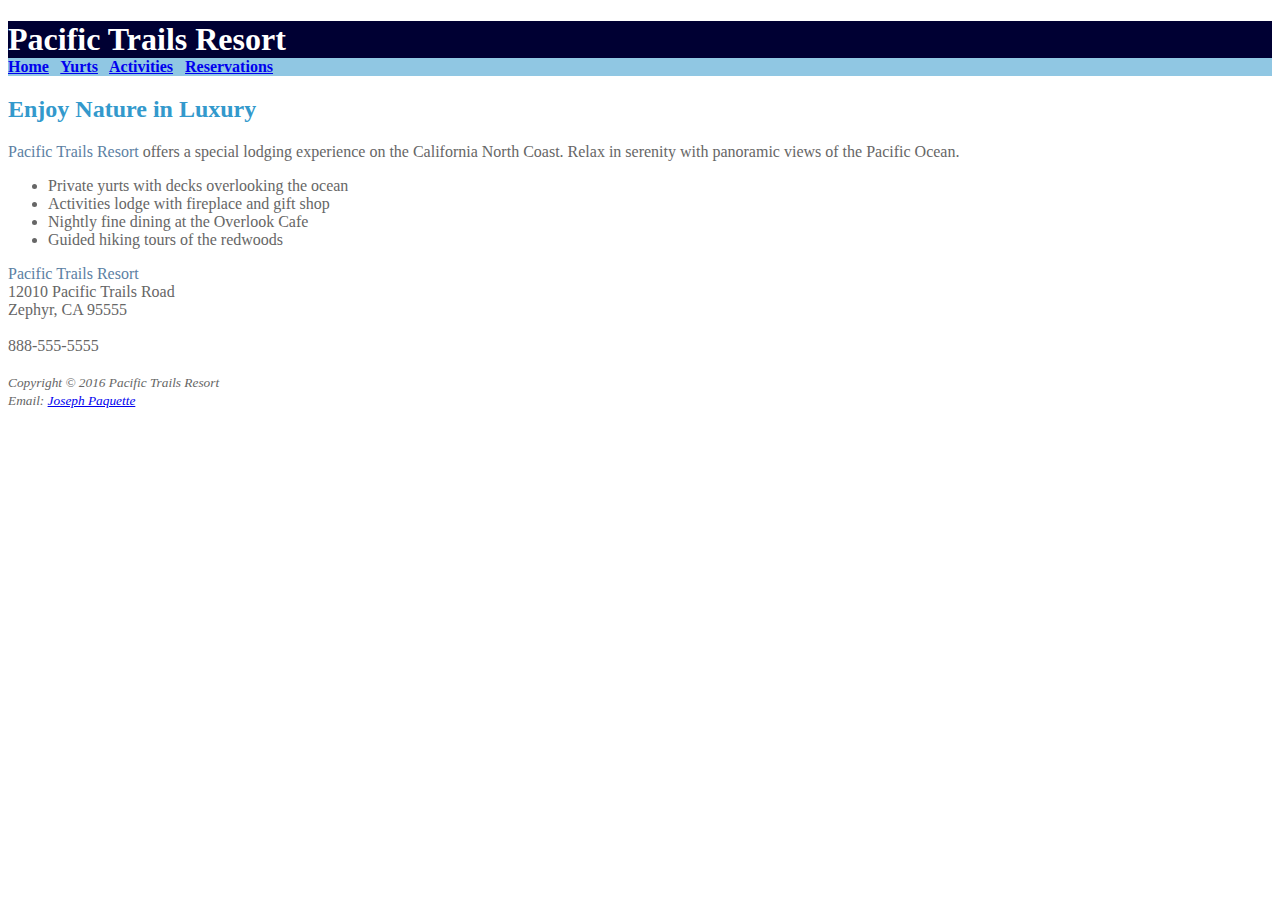
<file: ch4pacific/index.html>
<!DOCTYPE html>
<html lang="en">
<head>
    <meta charset="UTF-8">
    <meta name="viewport" content="width=device-width, initial-scale=1.0">
    <meta http-equiv="X-UA-Compatible" content="ie=edge">
    <link rel="stylesheet" href="pacific.css">
    <title>Pacific Trails Resort</title>
</head>
<body>
    <header>
        <h1>Pacific Trails Resort</h1>
    </header>
    <nav>
        <b>
            <a href="index.html">Home</a>  &nbsp;
            <a href="yurts.html">Yurts</a>  &nbsp;
            <a href="activities.html">Activities</a>  &nbsp;
            <a href="reservations.html">Reservations</a>
        </b>
    </nav>
    <main>
        <h2>Enjoy Nature in Luxury</h2>
        <p><span class="resort">Pacific Trails Resort</span> offers a special lodging experience on the California North Coast. Relax in serenity with panoramic views of the Pacific Ocean.</p>
        <ul>
            <li>Private yurts with decks overlooking the ocean</li>
            <li>Activities lodge with fireplace and gift shop</li>
            <li>Nightly fine dining at the Overlook Cafe</li>
            <li>Guided hiking tours of the redwoods</li>
        </ul>
        <div id="contact">
            <span class="resort">Pacific Trails Resort</span><br>
            12010 Pacific Trails Road<br>
            Zephyr, CA 95555<br>
            <br>
            888-555-5555<br><br>
        </div>
    </main>
    <footer>
        <small><i>Copyright &copy; 2016 Pacific Trails Resort</i></small><br>
        <small><i>Email: <a href="mailto:joseph@paquette.com">Joseph Paquette</a></i></small>
    </footer>
</body>
</html>
</file>
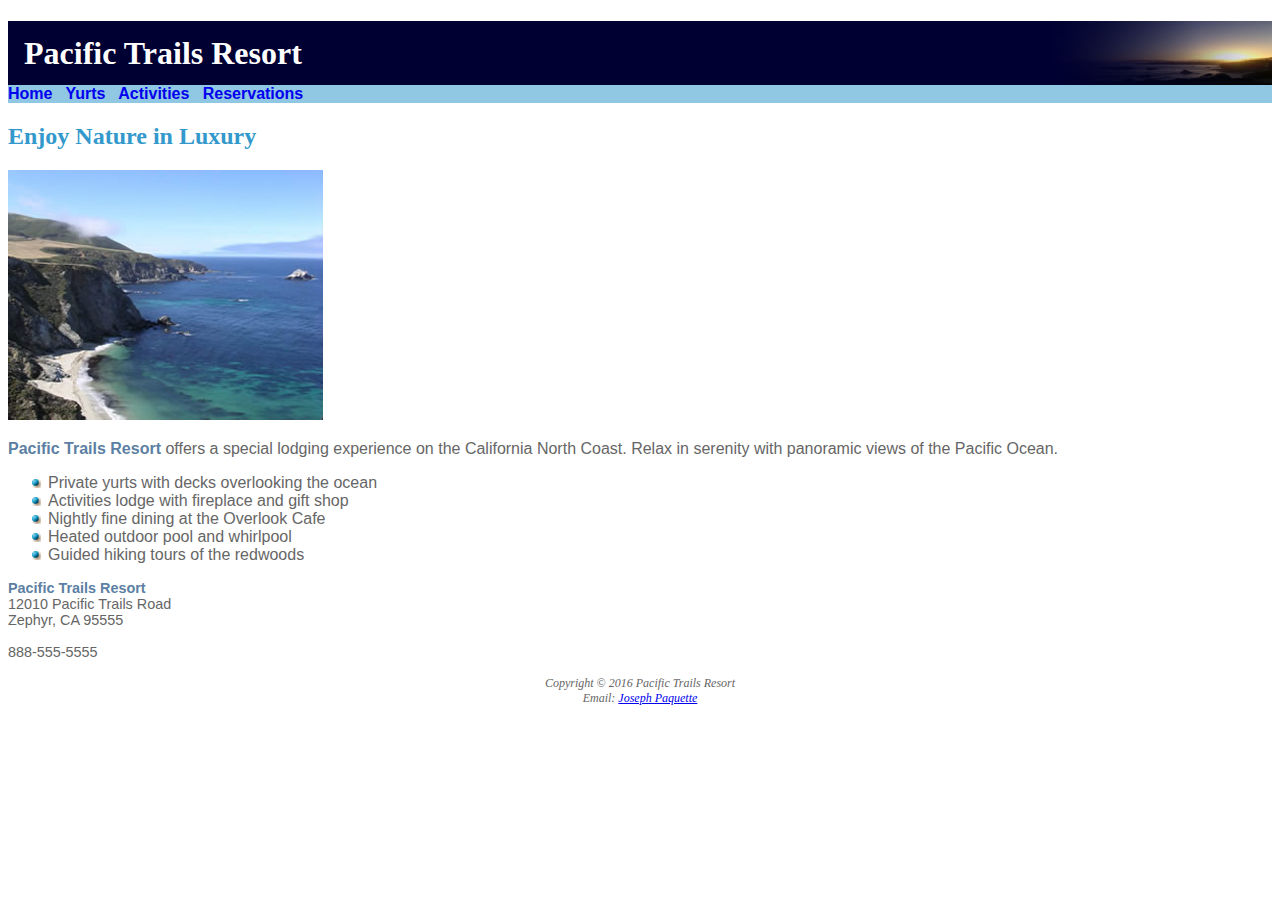
<file: ch5pacific/index.html>
<!DOCTYPE html>
<html lang="en">
<head>
    <meta charset="UTF-8">
    <meta name="viewport" content="width=device-width, initial-scale=1.0">
    <meta http-equiv="X-UA-Compatible" content="ie=edge">
    <link rel="stylesheet" href="pacific.css">
    <title>Pacific Trails Resort</title>
</head>
<body>
    <header>
        <h1>Pacific Trails Resort</h1>
    </header>
    <nav>
        <a href="index.html">Home</a>  &nbsp;
        <a href="yurts.html">Yurts</a>  &nbsp;
        <a href="activities.html">Activities</a>  &nbsp;
        <a href="reservations.html">Reservations</a>
    </nav>
    <main>
        <h2>Enjoy Nature in Luxury</h2>
        <img src="coast.jpg" alt="picture of the coast with cliffs" height="250px" width="315px">
        <p><span class="resort">Pacific Trails Resort</span> offers a special lodging experience on the California North Coast. Relax in serenity with panoramic views of the Pacific Ocean.</p>
        <ul>
            <li>Private yurts with decks overlooking the ocean</li>
            <li>Activities lodge with fireplace and gift shop</li>
            <li>Nightly fine dining at the Overlook Cafe</li>
            <li>Heated outdoor pool and whirlpool</li>
            <li>Guided hiking tours of the redwoods</li>
        </ul>
        <div id="contact">
            <span class="resort">Pacific Trails Resort</span><br>
            12010 Pacific Trails Road<br>
            Zephyr, CA 95555<br>
            <br>
            888-555-5555<br><br>
        </div>
    </main>
    <footer>
        Copyright &copy; 2016 Pacific Trails Resort<br>
        Email: <a href="mailto:joseph@paquette.com">Joseph Paquette</a>
    </footer>
</body>
</html>
</file>
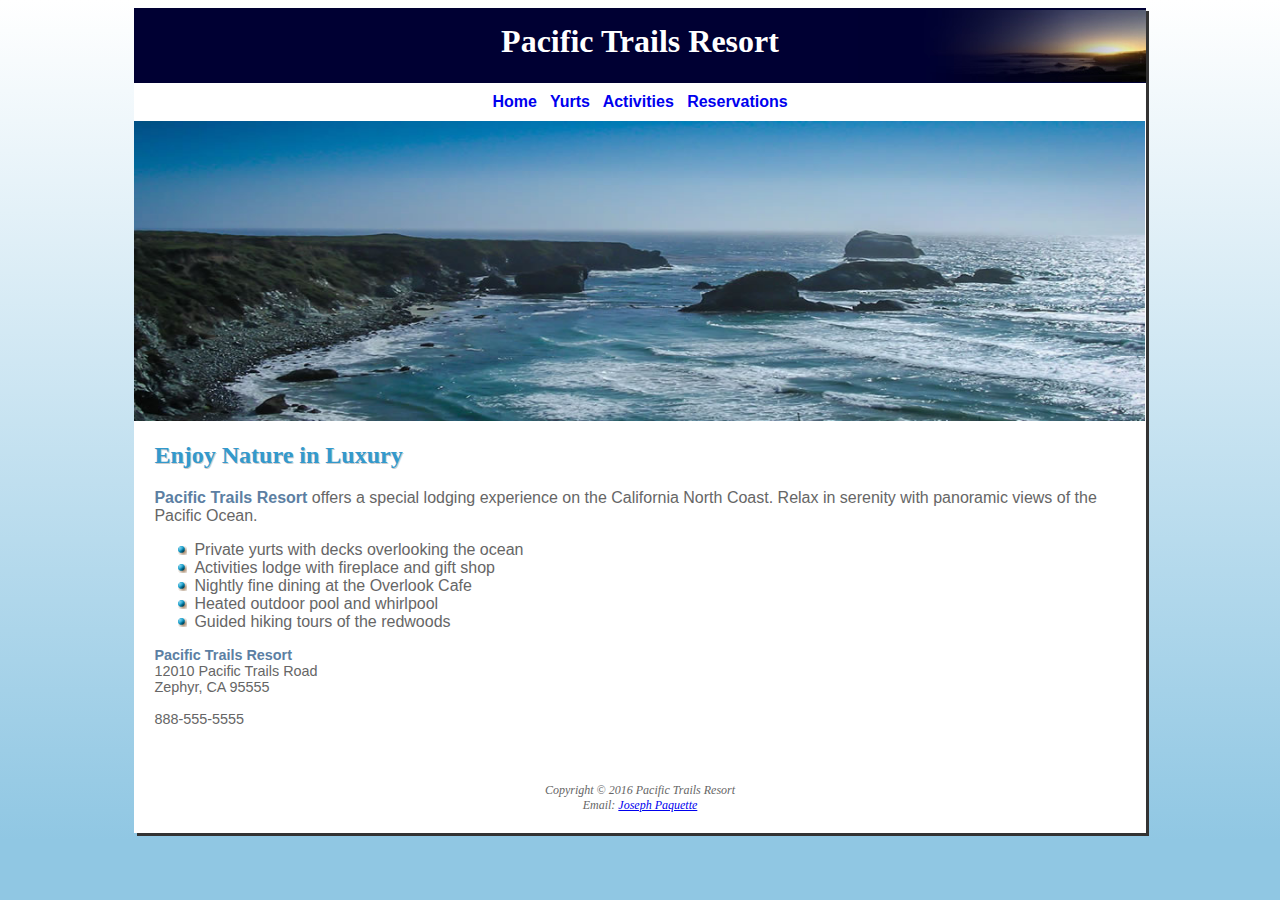
<file: ch6pacific/index.html>
<!DOCTYPE html>
<html lang="en">
<head>
    <meta charset="UTF-8">
    <meta name="viewport" content="width=device-width, initial-scale=1.0">
    <meta http-equiv="X-UA-Compatible" content="ie=edge">
    <link rel="stylesheet" href="pacific.css">
    <title>Pacific Trails Resort</title>
</head>
<body>
    <div id="wrapper">
        <header>
            <h1>Pacific Trails Resort</h1>
        </header>
        <nav>
            <a href="index.html">Home</a>  &nbsp;
            <a href="yurts.html">Yurts</a>  &nbsp;
            <a href="activities.html">Activities</a>  &nbsp;
            <a href="reservations.html">Reservations</a>
        </nav>
        <div id="homehero"></div>
        <main>
            <h2>Enjoy Nature in Luxury</h2>
            <p><span class="resort">Pacific Trails Resort</span> offers a special lodging experience on the California North Coast. Relax in serenity with panoramic views of the Pacific Ocean.</p>
            <ul>
                <li>Private yurts with decks overlooking the ocean</li>
                <li>Activities lodge with fireplace and gift shop</li>
                <li>Nightly fine dining at the Overlook Cafe</li>
                <li>Heated outdoor pool and whirlpool</li>
                <li>Guided hiking tours of the redwoods</li>
            </ul>
            <div id="contact">
                <span class="resort">Pacific Trails Resort</span><br>
                12010 Pacific Trails Road<br>
                Zephyr, CA 95555<br>
                <br>
                888-555-5555<br><br>
            </div>
        </main>
        <footer>
            Copyright &copy; 2016 Pacific Trails Resort<br>
            Email: <a href="mailto:joseph@paquette.com">Joseph Paquette</a>
        </footer>
    </div>    
</body>
</html>
</file>
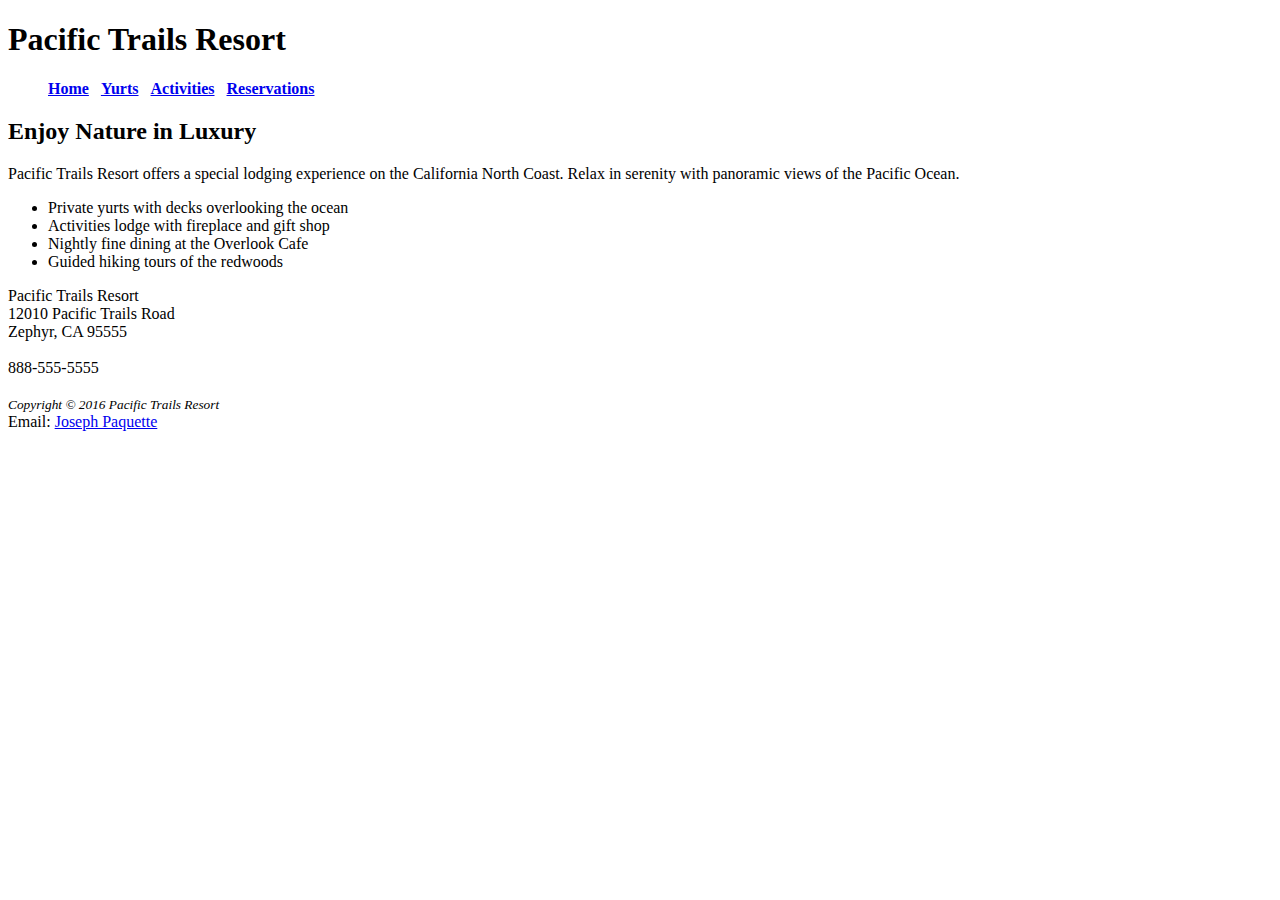
<file: Pacific/index.html>
<!DOCTYPE html>
<html lang="en">
<head>
    <meta charset="UTF-8">
    <meta name="viewport" content="width=device-width, initial-scale=1.0">
    <meta http-equiv="X-UA-Compatible" content="ie=edge">
    <title>Pacific Trails Resort</title>
</head>
<body>
    <header>
        <h1>Pacific Trails Resort</h1>
    </header>
    <nav>
        <ul>
            <a href="/index.html"><b>Home</b></a>  &nbsp;
            <a href="/yurts.html"><b>Yurts</b></a>  &nbsp;
            <a href="/activities.html"><b>Activities</b></a>  &nbsp;
            <a href="/reservations.html"><b>Reservations</b></a>
        </ul>
    </nav>
    <main>
        <h2>Enjoy Nature in Luxury</h2>
        <p>Pacific Trails Resort offers a special lodging experience on the California North Coast. Relax in serenity with panoramic views of the Pacific Ocean.</p>
        <ul>
            <li>Private yurts with decks overlooking the ocean</li>
            <li>Activities lodge with fireplace and gift shop</li>
            <li>Nightly fine dining at the Overlook Cafe</li>
            <li>Guided hiking tours of the redwoods</li>
        </ul>
        <div>
            Pacific Trails Resort<br>
            12010 Pacific Trails Road<br>
            Zephyr, CA 95555<br>
            <br>
            888-555-5555</br><br>
        </div>
    </main>
    <footer>
        <small><i>Copyright &copy; 2016 Pacific Trails Resort</i></small><br>
        Email: <a href="mailto:joseph@paquette.com">Joseph Paquette</a>
    </footer>
</body>
</html>
</file>
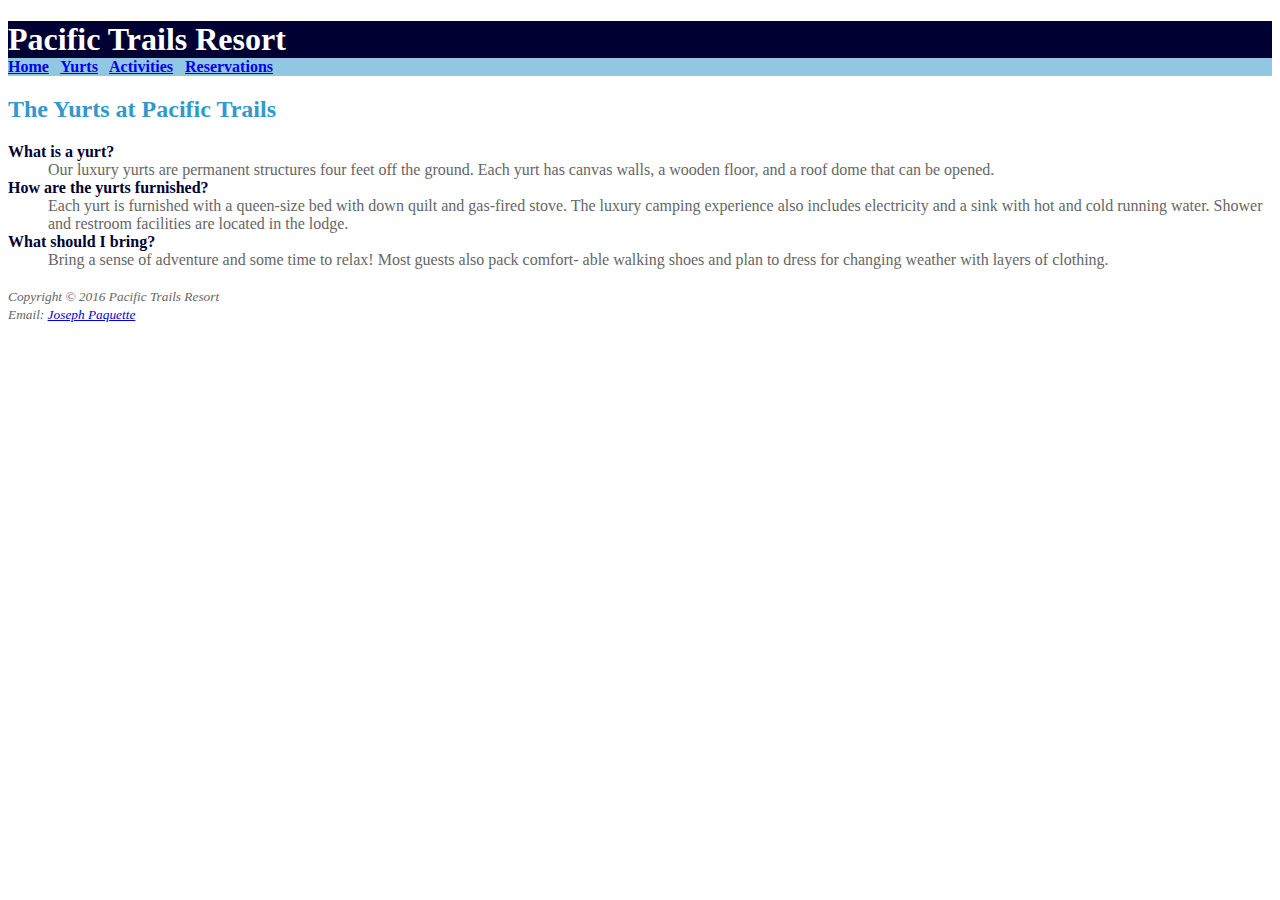
<file: ch4pacific/yurts.html>
<!DOCTYPE html>
<html lang="en">
<head>
    <meta charset="UTF-8">
    <meta name="viewport" content="width=device-width, initial-scale=1.0">
    <meta http-equiv="X-UA-Compatible" content="ie=edge">
    <link rel="stylesheet" href="pacific.css">
    <title>Pacific Trails Resort :: Yurts</title>
</head>
<body>
    <header>
        <h1>Pacific Trails Resort</h1>
    </header>
    <nav>
        <b>
            <a href="index.html">Home</a>  &nbsp;
            <a href="yurts.html">Yurts</a>  &nbsp;
            <a href="activities.html">Activities</a>  &nbsp;
            <a href="reservations.html">Reservations</a>
        </b>
    </nav>
    <main>
        <h2>The Yurts at Pacific Trails</h2>
        <dt><strong>What is a yurt?</strong></dt>
            <dd>Our luxury yurts are permanent structures four feet off the ground. Each yurt has canvas walls, a wooden floor, and a roof dome that can be opened.</dd>
        <dt><strong>How are the yurts furnished?</strong></dt>
            <dd>Each yurt is furnished with a queen-size bed with down quilt and gas-fired stove. The luxury camping experience also includes electricity and a sink with hot and cold running water. Shower and restroom facilities are located in the lodge.</dd>
        <dt><strong>What should I bring?</strong></dt>
            <dd>Bring a sense of adventure and some time to relax! Most guests also pack comfort- able walking shoes and plan to dress for changing weather with layers of clothing.</dd><br>
    </main>
    <footer>
        <small><i>Copyright &copy; 2016 Pacific Trails Resort</i></small><br>
        <small><i>Email: <a href="mailto:joseph@paquette.com">Joseph Paquette</a></i></small>
    </footer>
</body>
</html>
</file>
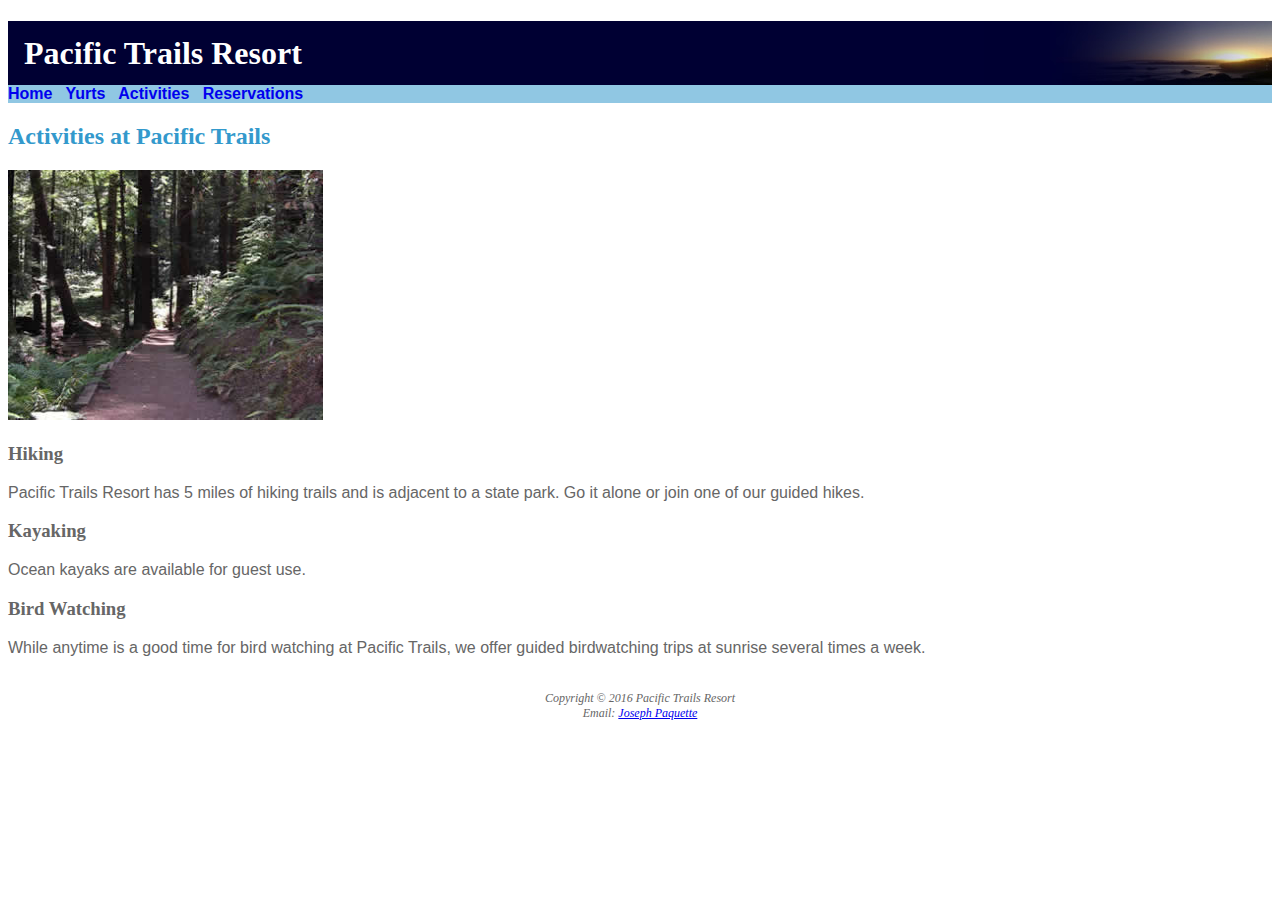
<file: ch5pacific/activities.html>
<!DOCTYPE html>
<html lang="en">
<head>
    <meta charset="UTF-8">
    <meta name="viewport" content="width=device-width, initial-scale=1.0">
    <meta http-equiv="X-UA-Compatible" content="ie=edge">
    <link rel="stylesheet" href="pacific.css">
    <title>Pacific Trails Resort :: Activities</title>
</head>
<body>
    <header>
        <h1>Pacific Trails Resort</h1>
    </header>
    <nav>
        <a href="index.html">Home</a>  &nbsp;
        <a href="yurts.html">Yurts</a>  &nbsp;
        <a href="activities.html">Activities</a>  &nbsp;
        <a href="reservations.html">Reservations</a>
    </nav>
    <main>
        <h2>Activities at Pacific Trails</h2>
        <img src="trail.jpg" alt="walking path through the forest" height="250px" width="315px">
        <h3><strong>Hiking</strong></h3>
            <p>Pacific Trails Resort has 5 miles of hiking trails and is adjacent to a state park. Go it alone or join one of our guided hikes.</p>
        <h3><strong>Kayaking</strong></h3>
            <p>Ocean kayaks are available for guest use.</p>
        <h3><strong>Bird Watching</strong></h3>
            <p>While anytime is a good time for bird watching at Pacific Trails, we offer guided birdwatching trips at sunrise several times a week.</p><br>
    </main>
    <footer>
        Copyright &copy; 2016 Pacific Trails Resort<br>
        Email: <a href="mailto:joseph@paquette.com">Joseph Paquette</a>
    </footer>
</body>
</html>
</file>
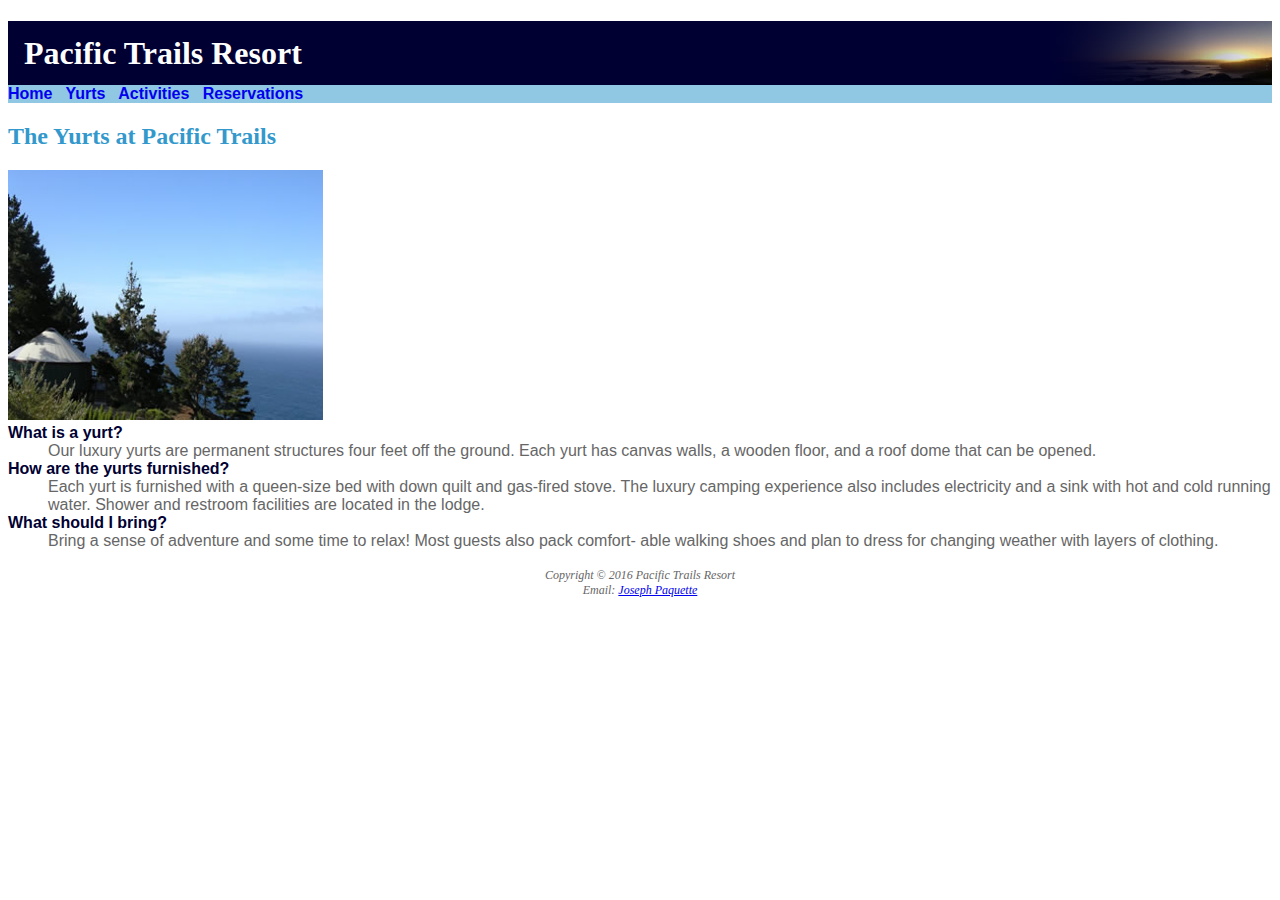
<file: ch5pacific/yurts.html>
<!DOCTYPE html>
<html lang="en">
<head>
    <meta charset="UTF-8">
    <meta name="viewport" content="width=device-width, initial-scale=1.0">
    <meta http-equiv="X-UA-Compatible" content="ie=edge">
    <link rel="stylesheet" href="pacific.css">
    <title>Pacific Trails Resort :: Yurts</title>
</head>
<body>
    <header>
        <h1>Pacific Trails Resort</h1>
    </header>
    <nav>
        <a href="index.html">Home</a>  &nbsp;
        <a href="yurts.html">Yurts</a>  &nbsp;
        <a href="activities.html">Activities</a>  &nbsp;
        <a href="reservations.html">Reservations</a>
    </nav>
    <main>
        <h2>The Yurts at Pacific Trails</h2>
        <img src="yurt.jpg" alt="yurts overlooking the cliff" height="250px" width="315px">
        <dt><strong>What is a yurt?</strong></dt>
            <dd>Our luxury yurts are permanent structures four feet off the ground. Each yurt has canvas walls, a wooden floor, and a roof dome that can be opened.</dd>
        <dt><strong>How are the yurts furnished?</strong></dt>
            <dd>Each yurt is furnished with a queen-size bed with down quilt and gas-fired stove. The luxury camping experience also includes electricity and a sink with hot and cold running water. Shower and restroom facilities are located in the lodge.</dd>
        <dt><strong>What should I bring?</strong></dt>
            <dd>Bring a sense of adventure and some time to relax! Most guests also pack comfort- able walking shoes and plan to dress for changing weather with layers of clothing.</dd><br>
    </main>
    <footer>
        Copyright &copy; 2016 Pacific Trails Resort<br>
        Email: <a href="mailto:joseph@paquette.com">Joseph Paquette</a>
    </footer>
</body>
</html>
</file>
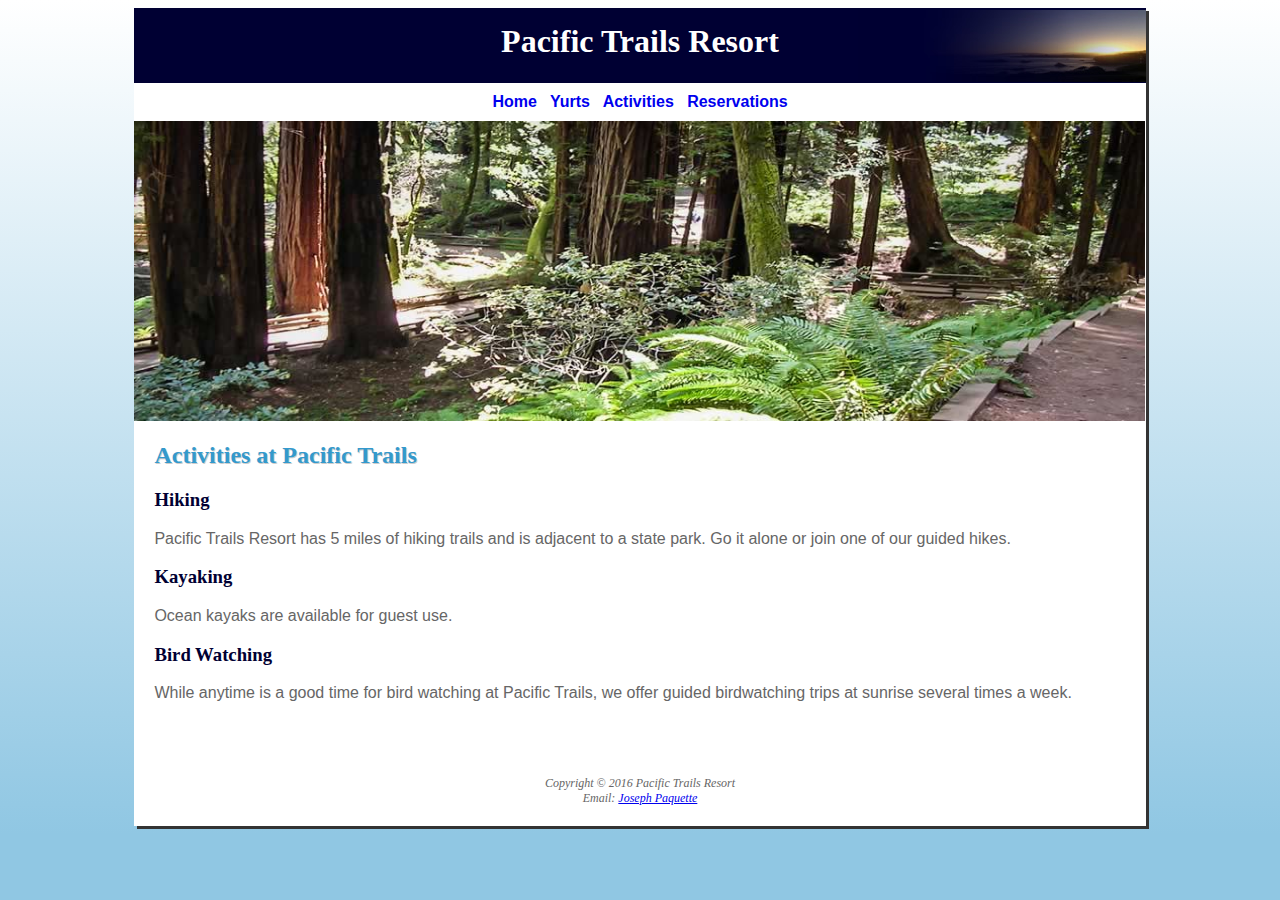
<file: ch6pacific/activities.html>
<!DOCTYPE html>
<html lang="en">
<head>
    <meta charset="UTF-8">
    <meta name="viewport" content="width=device-width, initial-scale=1.0">
    <meta http-equiv="X-UA-Compatible" content="ie=edge">
    <link rel="stylesheet" href="pacific.css">
    <title>Pacific Trails Resort :: Activities</title>
</head>
<body>
    <div id="wrapper">    
        <header>
            <h1>Pacific Trails Resort</h1>
        </header>
        <nav>
            <a href="index.html">Home</a>  &nbsp;
            <a href="yurts.html">Yurts</a>  &nbsp;
            <a href="activities.html">Activities</a>  &nbsp;
            <a href="reservations.html">Reservations</a>
        </nav>
        <div id="trailhero"></div>
        <main>
            <h2>Activities at Pacific Trails</h2>
            <h3><strong>Hiking</strong></h3>
                <p>Pacific Trails Resort has 5 miles of hiking trails and is adjacent to a state park. Go it alone or join one of our guided hikes.</p>
            <h3><strong>Kayaking</strong></h3>
                <p>Ocean kayaks are available for guest use.</p>
            <h3><strong>Bird Watching</strong></h3>
                <p>While anytime is a good time for bird watching at Pacific Trails, we offer guided birdwatching trips at sunrise several times a week.</p><br>
        </main>
        <footer>
            Copyright &copy; 2016 Pacific Trails Resort<br>
            Email: <a href="mailto:joseph@paquette.com">Joseph Paquette</a>
        </footer>
    </div>
</body>
</html>
</file>
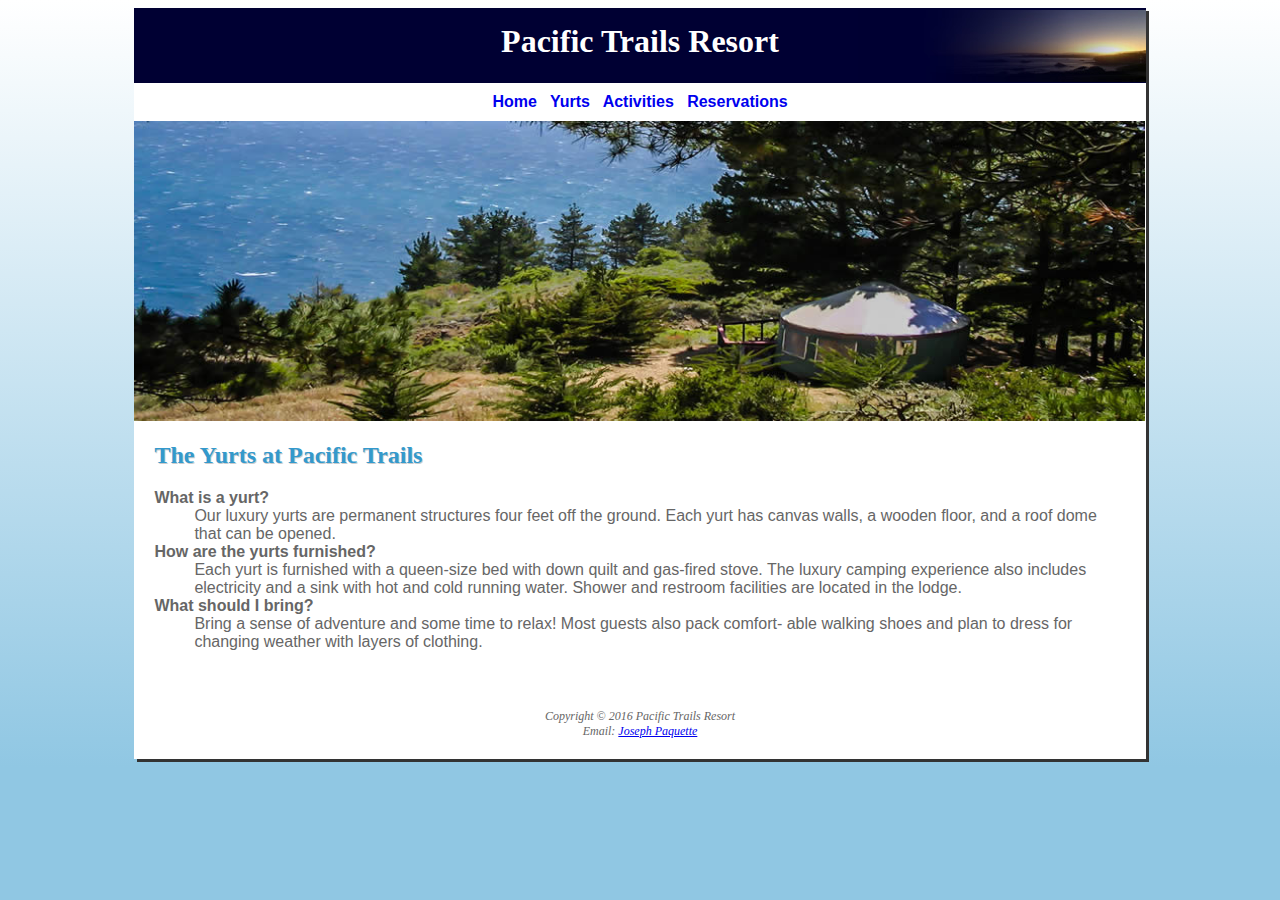
<file: ch6pacific/yurts.html>
<!DOCTYPE html>
<html lang="en">
<head>
    <meta charset="UTF-8">
    <meta name="viewport" content="width=device-width, initial-scale=1.0">
    <meta http-equiv="X-UA-Compatible" content="ie=edge">
    <link rel="stylesheet" href="pacific.css">
    <title>Pacific Trails Resort :: Yurts</title>
</head>
<body>
    <div id="wrapper">
        <header>
            <h1>Pacific Trails Resort</h1>
        </header>
        <nav>
            <a href="index.html">Home</a>  &nbsp;
            <a href="yurts.html">Yurts</a>  &nbsp;
            <a href="activities.html">Activities</a>  &nbsp;
            <a href="reservations.html">Reservations</a>
        </nav>
        <div id="yurthero"></div>
        <main>
            <h2>The Yurts at Pacific Trails</h2>
            <dt><strong>What is a yurt?</strong></dt>
                <dd>Our luxury yurts are permanent structures four feet off the ground. Each yurt has canvas walls, a wooden floor, and a roof dome that can be opened.</dd>
            <dt><strong>How are the yurts furnished?</strong></dt>
                <dd>Each yurt is furnished with a queen-size bed with down quilt and gas-fired stove. The luxury camping experience also includes electricity and a sink with hot and cold running water. Shower and restroom facilities are located in the lodge.</dd>
            <dt><strong>What should I bring?</strong></dt>
                <dd>Bring a sense of adventure and some time to relax! Most guests also pack comfort- able walking shoes and plan to dress for changing weather with layers of clothing.</dd><br>
        </main>
        <footer>
            Copyright &copy; 2016 Pacific Trails Resort<br>
            Email: <a href="mailto:joseph@paquette.com">Joseph Paquette</a>
        </footer>
    </div>
</body>
</html>
</file>
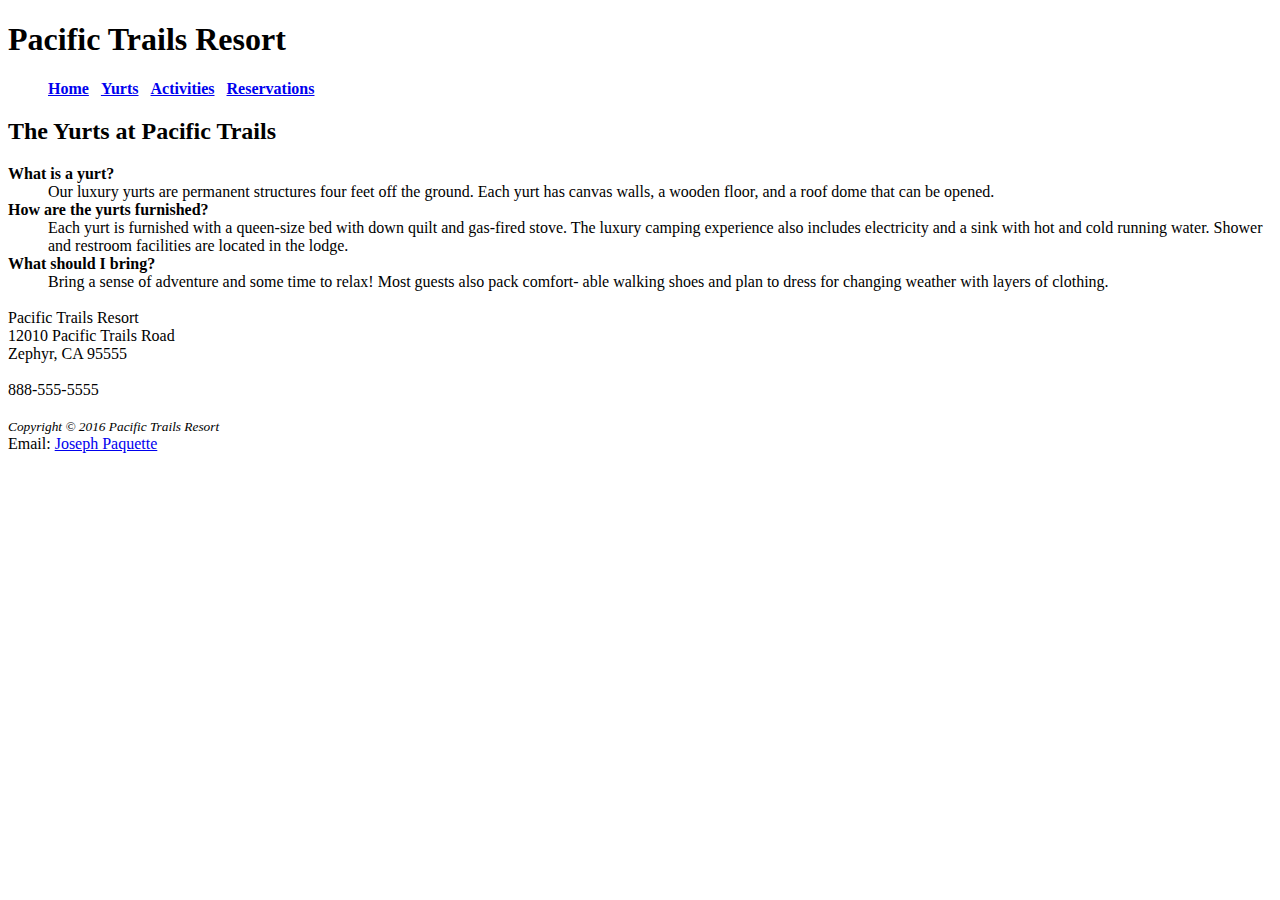
<file: Pacific/yurts.html>
<!DOCTYPE html>
<html lang="en">
<head>
    <meta charset="UTF-8">
    <meta name="viewport" content="width=device-width, initial-scale=1.0">
    <meta http-equiv="X-UA-Compatible" content="ie=edge">
    <title>Pacific Trails Resort :: Yurts</title>
</head>
<body>
    <header>
        <h1>Pacific Trails Resort</h1>
    </header>
    <nav>
        <ul>
            <a href="/index.html"><b>Home</b></a>  &nbsp;
            <a href="/yurts.html"><b>Yurts</b></a>  &nbsp;
            <a href="/activities.html"><b>Activities</b></a>  &nbsp;
            <a href="/reservations.html"><b>Reservations</b></a>
        </ul>
    </nav>
    <main>
        <h2>The Yurts at Pacific Trails</h2>
        <dt><strong>What is a yurt?</strong></dt>
            <dd>Our luxury yurts are permanent structures four feet off the ground. Each yurt has canvas walls, a wooden floor, and a roof dome that can be opened.</dd>
        <dt><strong>How are the yurts furnished?</strong></dt>
            <dd>Each yurt is furnished with a queen-size bed with down quilt and gas-fired stove. The luxury camping experience also includes electricity and a sink with hot and cold running water. Shower and restroom facilities are located in the lodge.</dd>
        <dt><strong>What should I bring?</strong></dt>
            <dd>Bring a sense of adventure and some time to relax! Most guests also pack comfort- able walking shoes and plan to dress for changing weather with layers of clothing.</dd><br>
        <div>
            Pacific Trails Resort<br>
            12010 Pacific Trails Road<br>
            Zephyr, CA 95555<br>
            <br>
            888-555-5555</br><br>
        </div>
    </main>
    <footer>
        <small><i>Copyright &copy; 2016 Pacific Trails Resort</i></small><br>
        Email: <a href="mailto:joseph@paquette.com">Joseph Paquette</a>
    </footer>
</body>
</html>
</file>
<file: ch4pacific/pacific.css>
body {
    background-color: #FFFFFF;
    color: #666666;
}
header {
    background-color: #000033;
    color: #FFFFFF;
}
nav {
    background-color: #90c7e3;
}
h1 {
    margin-bottom: 0;
}
h2 {
    color: #3399cc;
}
dt {
    color: #000033;
}
.resort {
    color: #5c7fa3;
}
</file>
<file: ch5pacific/pacific.css>
body {
    font-family: Arial, Helvetica, sans-serif;
    background-color: #FFFFFF;
    color: #666666;
}
header {
    background-color: #000033;
    color: #FFFFFF;
    background-image: url(sunset.jpg);
    background-repeat: no-repeat;
    background-position: right;
    line-height: 400%;
    text-indent: 1em;
}
nav {
    background-color: #90c7e3;
    font-weight: bold;
}
nav a {
    text-decoration: none;
}
h1, h2, h3 {
    font-family: Georgia, 'Times New Roman', serif;
}
h1 {
    margin-bottom: 0;
}
h2 {
    color: #3399cc;
}
dt {
    color: #000033;
}
ul {
    list-style-image: url(marker.gif);
}
footer {
    font-size: 75%;
    font-style: italic;
    text-align: center;
    font-family: Georgia, 'Times New Roman', serif;    
}
.resort {
    color: #5c7fa3;
    font-weight: bold;
}
#contact {
    font-size: 90%;
}
</file>
<file: ch6pacific/pacific.css>
body {
    font-family: Arial, Helvetica, sans-serif;
    background-color: #90c7e3;
    background-image: linear-gradient(to bottom, #ffffff, #90c7e3);
    background-repeat: no-repeat;
    color: #666666;
}
#wrapper {
    margin-left: auto;
    margin-right: auto;
    width: 80%;
    min-width: 960px;
    max-width: 2048px;
    background-color: #ffffff;
    box-shadow: 3px 3px #333333;
}
header {
    background-color: #000033;
    color: #FFFFFF;
    background-image: url(sunset.jpg);
    background-repeat: no-repeat;
    background-position: right;
    height: 60px;
    text-align: center;
    padding-top: 15px;
}
nav {
    background-color: #FFFFFF;
    font-weight: bold;
    padding: 10px;
    text-align: center;
}
nav a {
    text-decoration: none;
}
main {
    padding: 1px 20px 20px 20px;
    display: block;
}
h1, h2, h3 {
    font-family: Georgia, 'Times New Roman', serif;
}
h1 {
    margin-top: 0;
    margin-bottom: 0;
}
h2 {
    color: #3399cc;
    text-shadow: 1px 1px #cccccc;
}
h3 {
    color: #000033;
}
ul {
    list-style-image: url(marker.gif);
}
footer {
    font-size: 75%;
    font-style: italic;
    text-align: center;
    font-family: Georgia, 'Times New Roman', serif;
    padding: 20px;    
}
.resort {
    color: #5c7fa3;
    font-weight: bold;
}
#contact {
    font-size: 90%;
}
#homehero {
    height: 300px;
    background-image: url(coasthero.jpg);
    background-size: 100% 100%;
    background-repeat: no-repeat;
}
#yurthero {
    height: 300px;
    background-image: url(yurthero.jpg);
    background-size: 100% 100%;
    background-repeat: no-repeat;
}
#trailhero {
    height: 300px;
    background-image: url(trailhero.jpg);
    background-size: 100% 100%;
    background-repeat: no-repeat;
}
</file>
